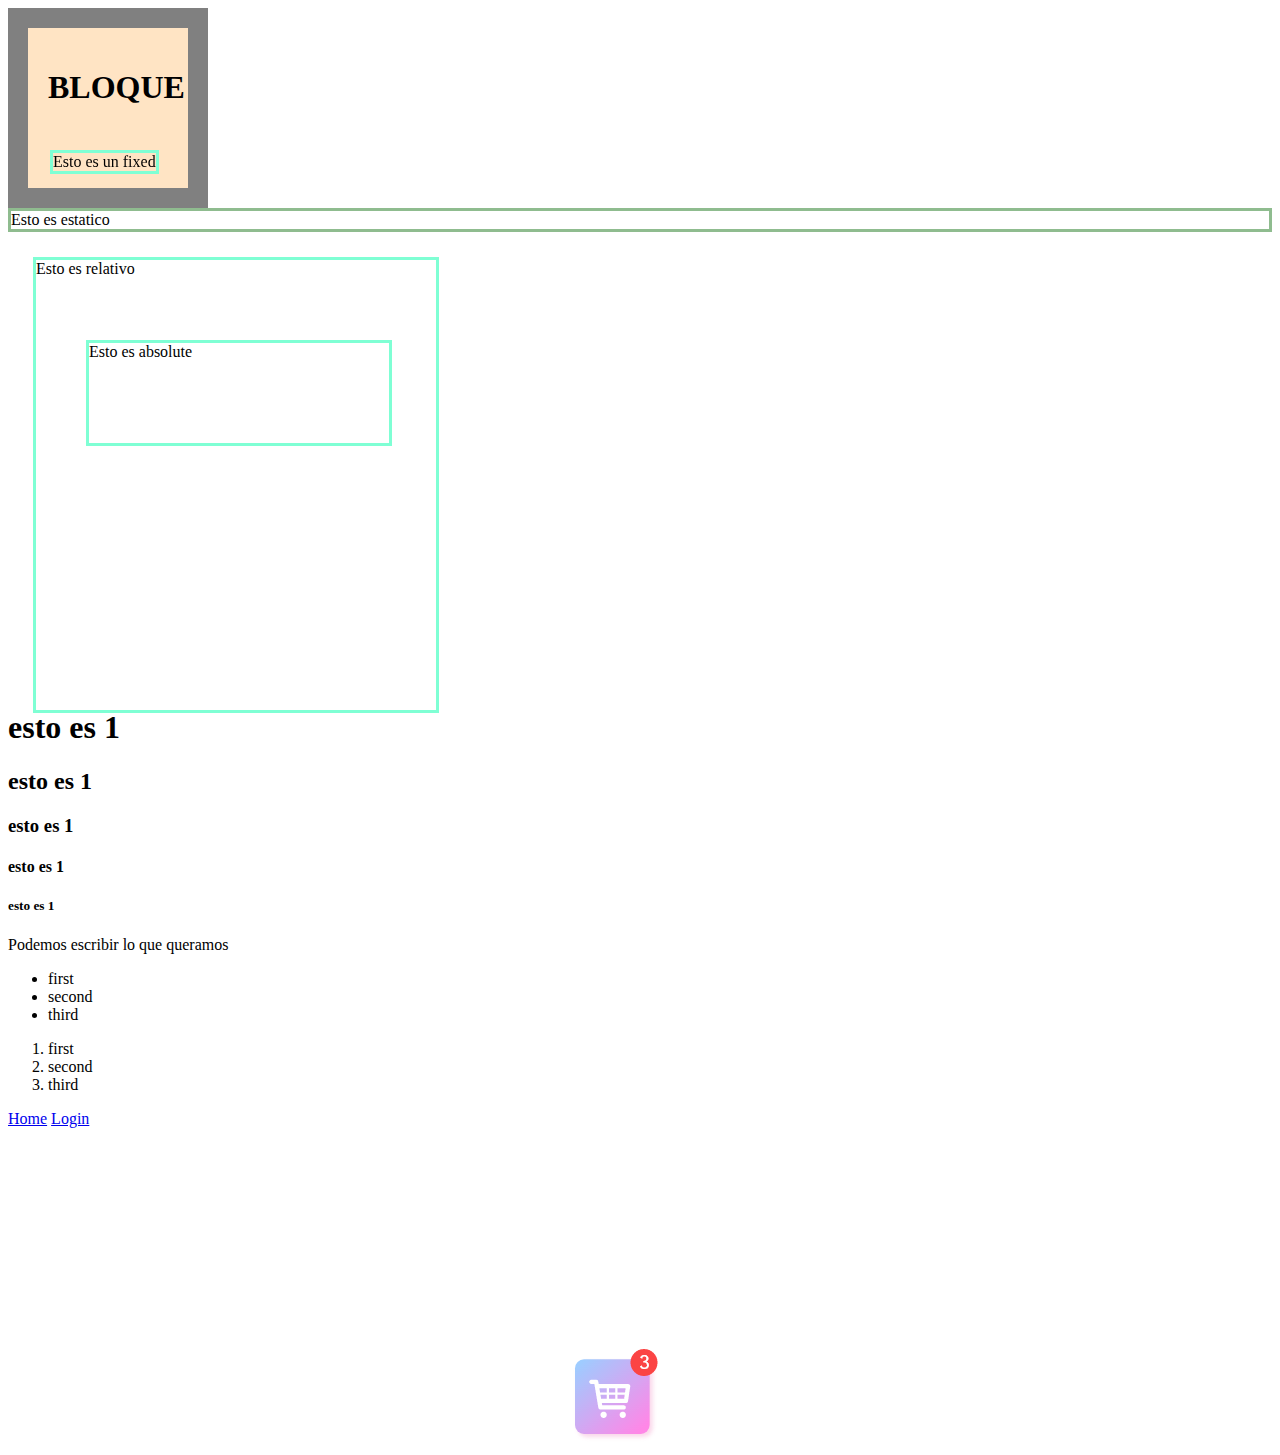
<file: src/main/resources/static/index.html>
<!DOCTYPE html>
<!--
Click nbfs://nbhost/SystemFileSystem/Templates/Licenses/license-default.txt to change this license
Click nbfs://nbhost/SystemFileSystem/Templates/Other/html.html to edit this template
-->
<html>
    <head>
        <title>Tienda</title>
        <link rel="stylesheet" href="css/index.css"/>
        <link rel="stylesheet" href="css/index.css" type="text/css">

    </head>
    <body>
        <div class='block'>
            <h1>BLOQUE</h1>
        </div>
        
        <div class="static">Esto es estatico</div>
        <div class="relative">
            Esto es relativo
            <div class="absolute">Esto es absolute</div></div>
            <!-- el absolute va siemptre dentro del relative -->
            <div class="fixed">Esto es un fixed</div>
        
        
        <!-- div=agrupa las etiquetas (Cuando se agrupan objetos y varias cosas)(esta el section y el article)-->
        <div>
            <!-- h=heading=titulo=sirve para mostrar titulos, subtitulos, supsupsutitulos -->
            <h1>esto es 1</h1>
            <h2>esto es 1</h2>
            <h3>esto es 1</h3>
            <h4>esto es 1</h4> 
            <h5>esto es 1</h5>   

        </div>
        <section> <!-- section es para imagenes, letras pero solo para utilizar dentro desde la misma pagina web -->
            <p>Podemos escribir lo que queramos</p> <!-- P=parrafo=sirve para mostrar texto plano -->

            <ul><!-- ul=unordered list, lista desordenada -->
                <li>first</li>
                <li>second</li>
                <li>third</li>
            </ul>
        </section>

        <article> 
            <ol> <!-- ordered list=lista ordenada -->
                <li>first</li> 
                <li>second</li>
                <li>third</li>

            </ol>

            <!-- a=Hipervinculo() -->
            <a href="home.html">Home</a> 
            <a href="login.html">Login</a> 
        </article>


        <!-- Codigo de video (<> -->
        <iframe width="560" height="315" src="https://www.youtube.com/embed/sojQgH3DT08" 
                title="YouTube video player" frameborder="0" allow="accelerometer; autoplay; clipboard-write;
                encrypted-media; gyroscope; picture-in-picture" allowfullscreen></iframe>

        <!-- se llaman empty tags, aquellas etiquetas que no tienen etiqueta de cierre -->
        <!-- alt es (alternativa )para escribir por si no sale la imagen y salga un texto alternativo -->
        <img src="images/cart.png" alt="Aquie debe de verse la imagen del post"/>






    </body>
</html>
</file>
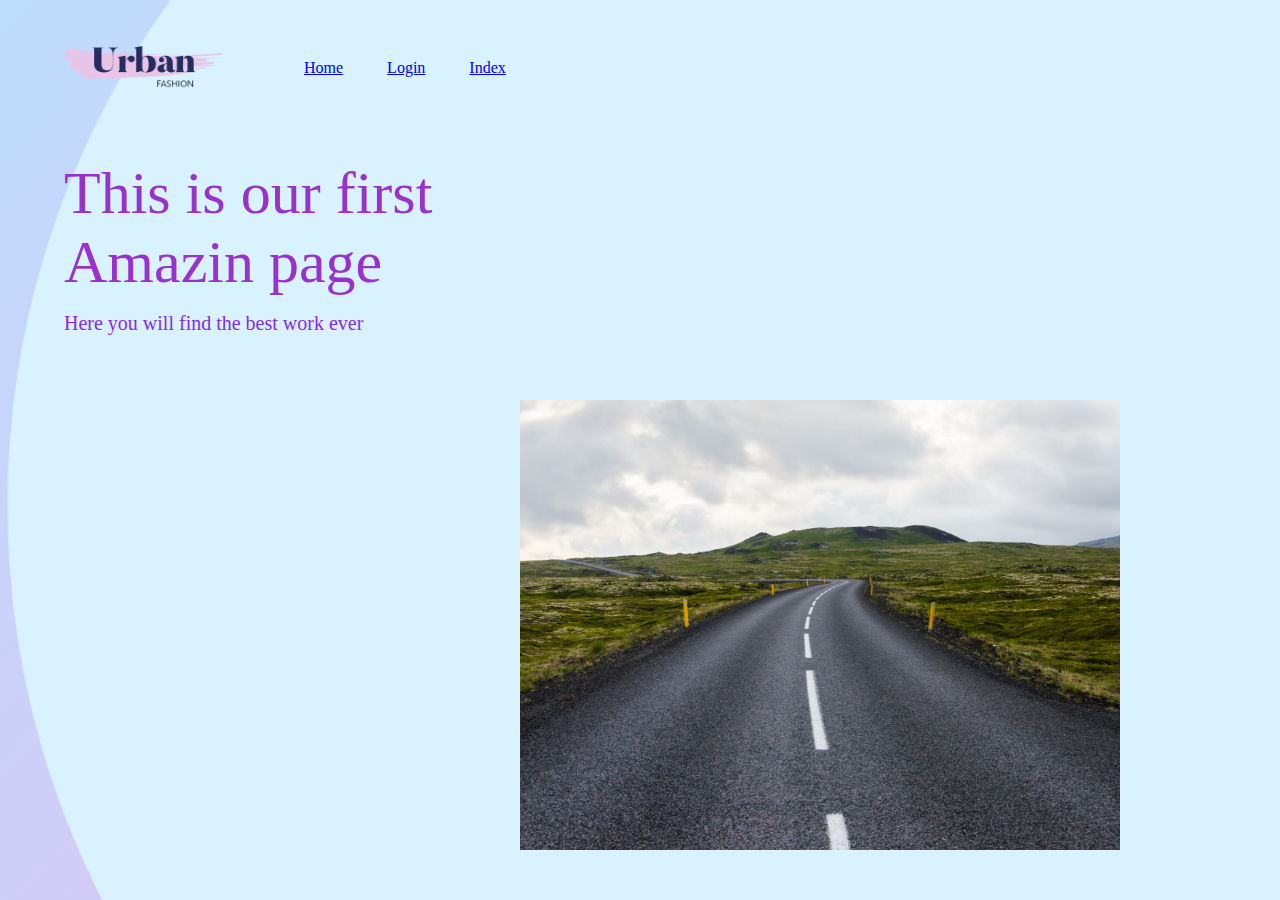
<file: src/main/resources/static/home.html>
<!DOCTYPE html>
<!--
Click nbfs://nbhost/SystemFileSystem/Templates/Licenses/license-default.txt to change this license
Click nbfs://nbhost/SystemFileSystem/Templates/Other/html.html to edit this template
-->
<!-- victor cruz -->
<html>
    <head>
        <title>TODO supply a title</title>
        <link rel="stylesheet" href="css/home.css"/>
    </head>

    <body>
        <!-- this will be our main Div -->
        <div class="container"> 
            <!-- this will be our navbar -->
            <div class="navbar">
                <img src="images/logo.png" class="logo" alt="Es mi logo"/>
                <nav>
                <ul>
                    <li> <a href="home.html">Home </a>  </li>
                    <li> <a href="login.html">Login </a> </li>
                    <li> <a href="index.html">Index </a> </li>
                </ul>
                </nav>
            </div>
            <!-- here ends navbar -->
            <!-- this is our content div -->
            <!-- br=break=salto de linea -->
            <div class="content"> 
                <h1>This is our first <br>Amazin page </h1>
                <p>Here you will find the best work ever</p>
                <img src="images/pexels-pixabay-416974.jpg" class="feature-img" alt="alt"/>
           
            </div>
        </div>

    </body>

    <footer> <!-- pie de pagina -->

    </footer>
</html>
</file>
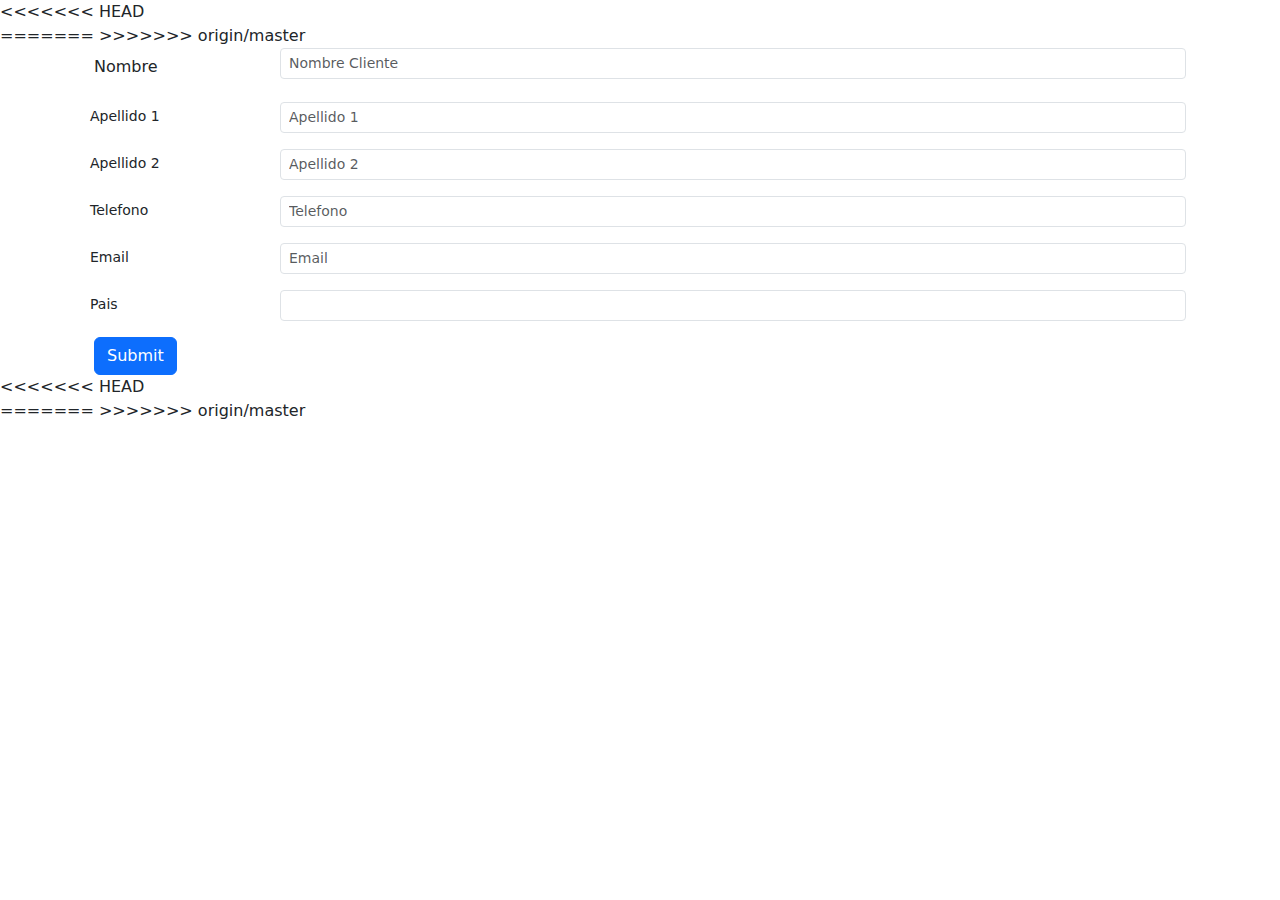
<file: src/main/resources/templates/crear.html>
<!DOCTYPE html>
<!--
Click nbfs://nbhost/SystemFileSystem/Templates/Licenses/license-default.txt to change this license
Click nbfs://nbhost/SystemFileSystem/Templates/Other/html.html to edit this template
-->
<html xmlns:th="http://www.thymeleaf.org">
    <head>
        <title>Crear</title>
        <!-- CSS only -->
        <link href="https://cdn.jsdelivr.net/npm/bootstrap@5.0.0/dist/css/bootstrap.min.css" rel="stylesheet" >
        <script src="https://cdn.jsdelivr.net/npm/bootstrap@5.0.1/dist/js/bootstrap.min.js" integrity="sha384-Atwg2Pkwv9vp0ygtn1JAojH0nYbwNJLPhwyoVbhoPwBhjQPR5VtM2+xf0Uwh9KtT" crossorigin="anonymous"></script>
    </head>
    <body>
<<<<<<< HEAD
        <header th:replace="plantilla/template::header"></header>
=======
>>>>>>> origin/master
        <div class="container">



            <div class="card-header bg-black text-white"> </div>
            <div class="card-body">



                <!-------------------Esto es un Formulario--------------- -->
                <div class="container">
                    <form th:object = "${persona}"
                          th:action="@{/save}"
                          method="POST"
                          >
                        <input type="hidden" th:field="*{id}">
                        <div class="form-group mb-3 row">
                            <label class="col-md-2 col-form-label" for="nombre">Nombre</label>
                            <div class="col-sm-10">
                                <input type="text" class="form-control form-control-sm col-md-6" th:field="*{nombre}" placeholder= "Nombre Cliente" id="nombres" aria-describedby="emailHelp">
                            </div>
                        </div>



                        <div class="form-group mb-3 row">
                            <label class="form-control-sm col-md-2 col-form-label" for="apellido1">Apellido 1</label>
                            <div class="col-sm-10">
                                <input type="text" th:field="*{apellido1}" class="form-control form-control-sm col-md-6" placeholder= "Apellido 1" id="apellido1" aria-describedby="emailHelp">
                            </div>
                        </div>



                        <div class="form-group mb-3 row">
                            <label class="form-control-sm col-form-label col-md-2" for="apellido2">Apellido 2</label>
                            <div class="col-sm-10">
                                <input type="text" th:field="*{apellido2}" class="form-control form-control-sm col-md-6" placeholder= "Apellido 2" id="apellido2" aria-describedby="emailHelp">
                            </div>
                        </div>



                        <div class="form-group mb-3 row">
                            <label class="form-control-sm col-form-label col-md-2" for="telefono">Telefono</label>
                            <div class="col-sm-10">
                                <input type="text" th:field="*{telefono}" class="form-control form-control-sm col-md-6" placeholder= "Telefono" id="telefono" aria-describedby="emailHelp">
                            </div>
                        </div>



                        <div class="form-group mb-3 row">
                            <label class="form-control-sm col-form-label col-md-2" for="email">Email</label>
                            <div class="col-sm-10">
                                <input type="text" th:field="*{email}" class="form-control form-control-sm col-md-6" placeholder= "Email" id="email" aria-describedby="emailHelp">
                            </div>
                        </div>
                        <div class="form-group mb-3 row">
                            <label class="form-control-sm col-form-label col-md-2" for="paises">Pais</label>
                            <div class="col-sm-10">
                                <select th:field="*{pais}" class="form-control form-control-sm col-md-6" id="pais" aria-describedby="emailHelp">
                                    <option th:each="x:${paises}"
                                            th:value="${x.id}"
                                            th:text="${x.pais}"/>
                                </select>
                            </div>
                        </div>
                        <button type="submit" class="btn btn-primary" value="Guardar">Submit</button>
                    </form>
                </div>
            </div>
        </div>

    </body>
<<<<<<< HEAD
    <footer th:replace="plantilla/template::footer"></footer>
=======
>>>>>>> origin/master
</html>
</file>
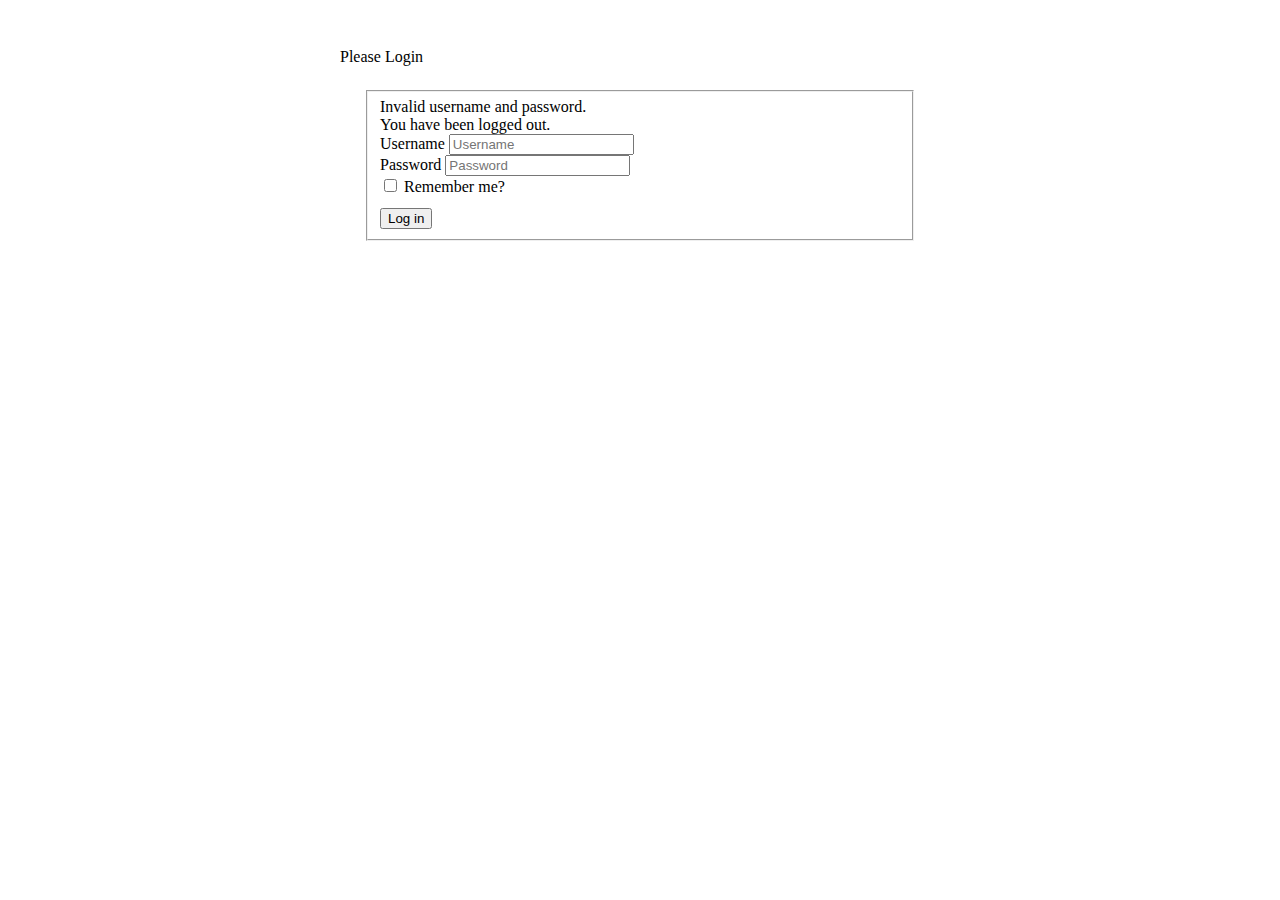
<file: src/main/resources/templates/login.html>
<html xmlns:th="http://www.thymeleaf.org">
    <head th:replace="plantilla/template::head"></head>
    <body>
        <div class="container">
            <div style="width:600px;margin-left: auto;margin-right: auto;margin-top:24px;padding: 24px;">
                <div class="card">
                    <div class="card-header">
                        <i class="fa fa-user"></i> Please Login
                    </div>
                    <div class="card-block" style="padding: 24px;">
                        <form name="f" th:action="@{/login}" method="post">
                            <fieldset>
                                <!-- Thymeleaf + Spring Security error display -->
                                <div th:if="${param.error}" class="alert alert-danger">
                                    Invalid username and password.
                                </div>
                                <div th:if="${param.logout}" class="alert alert-success">
                                    You have been logged out.
                                </div>
                                <!-- Login Controls -->
                                <div class="form-group">
                                    <label for="txtUsername">Username</label>
                                    <input type="text" class="form-control" id="username" name="username"
                                           placeholder="Username">
                                </div>
                                <div class="form-group">
                                    <label for="txtPassword">Password</label>
                                    <input type="password" class="form-control" id="password" name="password"
                                           placeholder="Password">
                                </div>
                                <div class="form-check">
                                    <input type="checkbox" class="form-check-input" id="checkRememberMe" name="checkRememberMe">
                                    <label class="form-check-label" for="checkRememberMe">Remember me?</label>
                                </div>
                                <!-- Login Button -->
                                <div class="form-actions" style="margin-top: 12px;">
                                    <button type="submit" class="btn btn-success">Log in</button>
                                </div>
                            </fieldset>
                        </form>
                    </div>
                </div>
            </div>
        </div>
    </body>
</html>
</file>
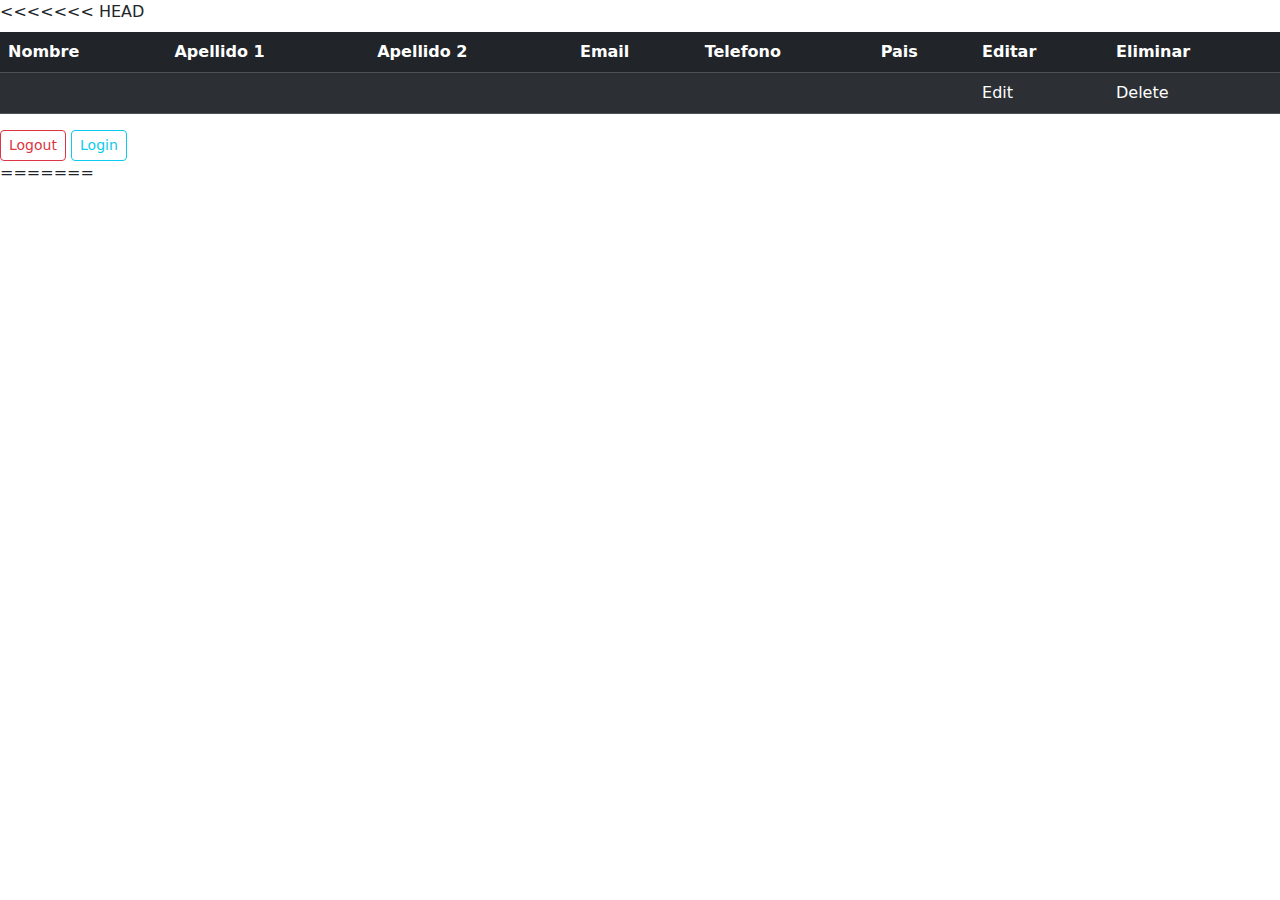
<file: src/main/resources/templates/personas.html>
<!--Para traducir ?lang=idioma que usamos -->  
<!--$ es para sustituir valores que se pasan de parametros -->
<!-- # hace referencia a nuestro messages.properties -->
<!DOCTYPE html>
<html xmlns:th="http://www.thymeleaf.org">
<head>
<<<<<<< HEAD
     <link href="https://cdn.jsdelivr.net/npm/bootstrap@5.0.0/dist/css/bootstrap.min.css" rel="stylesheet" >
        <script src="https://cdn.jsdelivr.net/npm/bootstrap@5.0.1/dist/js/bootstrap.min.js" integrity="sha384-Atwg2Pkwv9vp0ygtn1JAojH0nYbwNJLPhwyoVbhoPwBhjQPR5VtM2+xf0Uwh9KtT" crossorigin="anonymous"></script>
    
<title>Persona</title>
    <body>
      <header th:replace="plantilla/template::header"></header></head>
    
        <h1 th:text="${titulo}"></h1>
        <h1 th:text="#{cliente.nombre}"></h1>
        <table class="table table-dark table-striped">

            <thead class="thead-dark">
                <tr>
                    <th scope="col">Nombre </th>
                    <th scope="col">Apellido 1 </th>
                    <th scope="col">Apellido 2 </th>
                    <th scope="col">Email </th>
                    <th scope="col">Telefono </th>
                    <th scope="col">Pais </th>
                    <th scope="col">Editar </th>
                    <th scope="col">Eliminar </th>
                </tr>
            </thead>
            <tbody>
            <th:block th:each="user : ${personas}">
                <tr>
                    <td th:text="${user.getNombre}"></td>
                    <td th:text="${user.getApellido1}"></td>
                    <td th:text="${user.getApellido2}"></td>
                    <td th:text="${user.getEmail}"></td>
                    <td th:text="${user.getTelefono}"></td>
                    <td th:text="${user.getPais.getPais}"></td>
                    <td>
                        <a th:href="@{/editPersona/{id}(id=${user.getId})}">Edit</a>
                    </td>
                    <td>
                        <a th:href="@{/delete/{id}(id=${user.getId})}">Delete</a>
                    </td>
                </tr>
            </th:block>
        </tbody>
    </table>
    <form class="form-inline my-2 my-lg-0" form-method="post" th:action="@{/logout}">
        <button sec:authorize="isAuthenticated()" class="btn btn-outline-danger my-2 my-sm-0 btn-sm" type="submit">Logout</button>
        <button sec:authorize="isAnonymous()" th:href="@{~/login}" class="btn btn-outline-info my-2 my-sm-0 btn-sm" type="submit">Login</button>
    </form>

</body>
<footer th:replace="plantilla/template::footer"></footer>
=======
</html>
</file>
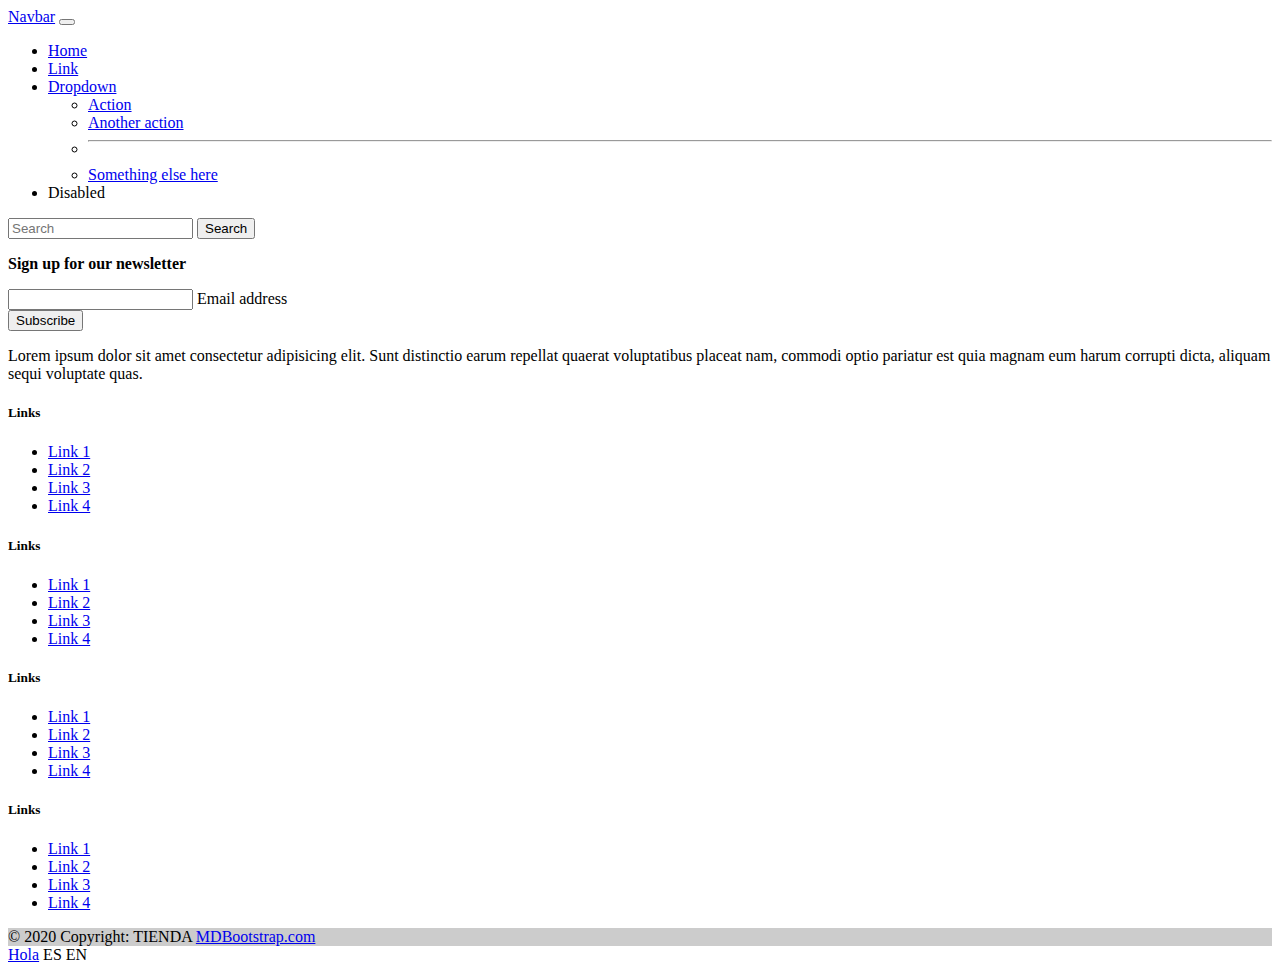
<file: src/main/resources/templates/plantilla/template.html>
<!-- i18n=internalizacion -->
<!DOCTYPE html>
<!--
Click nbfs://nbhost/SystemFileSystem/Templates/Licenses/license-default.txt to change this license
Click nbfs://nbhost/SystemFileSystem/Templates/Other/html.html to edit this template
-->
<html xmlns:th="http://www.thymeleaf.org">

    <head th:fragment="heat">
        <title>Mi tienda</title>
        <meta charset="UTF-8">
        <meta name="viewport" content="width=device-width, initial-scale=1.0">
        <!-- CSS only -->
        <link href="https://cdn.jsdelivr.net/npm/bootstrap@5.2.0-beta1/dist/css/bootstrap.min.css" rel="stylesheet" integrity="sha384-0evHe/X+R7YkIZDRvuzKMRqM+OrBnVFBL6DOitfPri4tjfHxaWutUpFmBp4vmVor" crossorigin="anonymous">
        <!-- JavaScript Bundle with Popper -->
        <script src="https://cdn.jsdelivr.net/npm/bootstrap@5.2.0-beta1/dist/js/bootstrap.bundle.min.js" integrity="sha384-pprn3073KE6tl6bjs2QrFaJGz5/SUsLqktiwsUTF55Jfv3qYSDhgCecCxMW52nD2" crossorigin="anonymous"></script>
    </head>
    <body>
    <header th:frangment="header">
        <nav class="navbar navbar-expand-lg bg-light">
            <div class="container-fluid">
                <a class="navbar-brand" href="#">Navbar</a>
                <button class="navbar-toggler" type="button" data-bs-toggle="collapse" data-bs-target="#navbarSupportedContent" aria-controls="navbarSupportedContent" aria-expanded="false" aria-label="Toggle navigation">
                    <span class="navbar-toggler-icon"></span>
                </button>
                <div class="collapse navbar-collapse" id="navbarSupportedContent">
                    <ul class="navbar-nav me-auto mb-2 mb-lg-0">
                        <li class="nav-item">
                            <a class="nav-link active" aria-current="page" href="#">Home</a>
                        </li>
                        <li class="nav-item">
                            <a class="nav-link" href="#">Link</a>
                        </li>
                        <li class="nav-item dropdown">
                            <a class="nav-link dropdown-toggle" href="#" id="navbarDropdown" role="button" data-bs-toggle="dropdown" aria-expanded="false">
                                Dropdown
                            </a>
                            <ul class="dropdown-menu" aria-labelledby="navbarDropdown">
                                <li><a class="dropdown-item" href="#">Action</a></li>
                                <li><a class="dropdown-item" href="#">Another action</a></li>
                                <li><hr class="dropdown-divider"></li>
                                <li><a class="dropdown-item" href="#">Something else here</a></li>
                            </ul>
                        </li>
                        <li class="nav-item">
                            <a class="nav-link disabled">Disabled</a>
                        </li>
                    </ul>
                    <form class="d-flex" role="search">
                        <input class="form-control me-2" type="search" placeholder="Search" aria-label="Search">
                        <button class="btn btn-outline-success" type="submit">Search</button>
                    </form>
                </div>
            </div>
        </nav>
        </header>
         </body>
    
    <!-- Footer -->
    <footer class="bg-dark text-center text-white">
        <!-- Grid container -->
        <div class="container p-4">
            <!-- Section: Social media -->
            <section class="mb-4">
                <!-- Facebook -->
                <a class="btn btn-outline-light btn-floating m-1" href="#!" role="button"
                   ><i class="fab fa-facebook-f"></i
                    ></a>

              
                <!-- Twitter -->
                <a class="btn btn-outline-light btn-floating m-1" href="#!" role="button"
                   ><i class="fab fa-twitter"></i
                    ></a>

                <!-- Google -->
                <a class="btn btn-outline-light btn-floating m-1" href="#!" role="button"
                   ><i class="fab fa-google"></i
                    ></a>

                <!-- Instagram -->
                <a class="btn btn-outline-light btn-floating m-1" href="#!" role="button"
                   ><i class="fab fa-instagram"></i
                    ></a>

                <!-- Linkedin -->
                <a class="btn btn-outline-light btn-floating m-1" href="#!" role="button"
                   ><i class="fab fa-linkedin-in"></i
                    ></a>

                <!-- Github -->
                <a class="btn btn-outline-light btn-floating m-1" href="#!" role="button"
                   ><i class="fab fa-github"></i
                    ></a>
            </section>
            <!-- Section: Social media -->

            <!-- Section: Form -->
            <section class="">
                <form action="">
                    <!--Grid row-->
                    <div class="row d-flex justify-content-center">
                        <!--Grid column-->
                        <div class="col-auto">
                            <p class="pt-2">
                                <strong>Sign up for our newsletter</strong>
                            </p>
                        </div>
                        <!--Grid column-->

                        <!--Grid column-->
                        <div class="col-md-5 col-12">
                            <!-- Email input -->
                            <div class="form-outline form-white mb-4">
                                <input type="email" id="form5Example21" class="form-control" />
                                <label class="form-label" for="form5Example21">Email address</label>
                            </div>
                        </div>
                        <!--Grid column-->

                        <!--Grid column-->
                        <div class="col-auto">
                            <!-- Submit button -->
                            <button type="submit" class="btn btn-outline-light mb-4">
                                Subscribe
                            </button>
                        </div>
                        <!--Grid column-->
                    </div>
                    <!--Grid row-->
                </form>
            </section>
            <!-- Section: Form -->

            <!-- Section: Text -->
            <section class="mb-4">
                <p>
                    Lorem ipsum dolor sit amet consectetur adipisicing elit. Sunt distinctio earum
                    repellat quaerat voluptatibus placeat nam, commodi optio pariatur est quia magnam
                    eum harum corrupti dicta, aliquam sequi voluptate quas.
                </p>
            </section>
            <!-- Section: Text -->

            <!-- Section: Links -->
            <section class="">
                <!--Grid row-->
                <div class="row">
                    <!--Grid column-->
                    <div class="col-lg-3 col-md-6 mb-4 mb-md-0">
                        <h5 class="text-uppercase">Links</h5>

                        <ul class="list-unstyled mb-0">
                            <li>
                                <a href="#!" class="text-white">Link 1</a>
                            </li>
                            <li>
                                <a href="#!" class="text-white">Link 2</a>
                            </li>
                            <li>
                                <a href="#!" class="text-white">Link 3</a>
                            </li>
                            <li>
                                <a href="#!" class="text-white">Link 4</a>
                            </li>
                        </ul>
                    </div>
                    <!--Grid column-->

                    <!--Grid column-->
                    <div class="col-lg-3 col-md-6 mb-4 mb-md-0">
                        <h5 class="text-uppercase">Links</h5>

                        <ul class="list-unstyled mb-0">
                            <li>
                                <a href="#!" class="text-white">Link 1</a>
                            </li>
                            <li>
                                <a href="#!" class="text-white">Link 2</a>
                            </li>
                            <li>
                                <a href="#!" class="text-white">Link 3</a>
                            </li>
                            <li>
                                <a href="#!" class="text-white">Link 4</a>
                            </li>
                        </ul>
                    </div>
                    <!--Grid column-->

                    <!--Grid column-->
                    <div class="col-lg-3 col-md-6 mb-4 mb-md-0">
                        <h5 class="text-uppercase">Links</h5>

                        <ul class="list-unstyled mb-0">
                            <li>
                                <a href="#!" class="text-white">Link 1</a>
                            </li>
                            <li>
                                <a href="#!" class="text-white">Link 2</a>
                            </li>
                            <li>
                                <a href="#!" class="text-white">Link 3</a>
                            </li>
                            <li>
                                <a href="#!" class="text-white">Link 4</a>
                            </li>
                        </ul>
                    </div>
                    <!--Grid column-->

                    <!--Grid column-->
                    <div class="col-lg-3 col-md-6 mb-4 mb-md-0">
                        <h5 class="text-uppercase">Links</h5>

                        <ul class="list-unstyled mb-0">
                            <li>
                                <a href="#!" class="text-white">Link 1</a>
                            </li>
                            <li>
                                <a href="#!" class="text-white">Link 2</a>
                            </li>
                            <li>
                                <a href="#!" class="text-white">Link 3</a>
                            </li>
                            <li>
                                <a href="#!" class="text-white">Link 4</a>
                            </li>
                        </ul>
                    </div>
                    <!--Grid column-->
                </div>
                <!--Grid row-->
            </section>
            <!-- Section: Links -->
        </div>
        <!-- Grid container -->

        <!-- Copyright -->
        <div class="text-center p-3" style="background-color: rgba(0, 0, 0, 0.2);">
            © 2020 Copyright: TIENDA
            <a class="text-white" href="https://mdbootstrap.com/">MDBootstrap.com</a>
              
        </div>
        <!-- Copyright -->
       
         <a href="#">Hola</a>
        <a th:with="urlBuilder=${T(org.springframework.web.servlet.support.ServletUriComponentsBuilder).fromCurrentRequest()}"
            th:href="${urlBuilder.replaceQueryParam('lang','es').toUriString()}">ES</a>
        <a th:with="urlBuilder=${T(org.springframework.web.servlet.support.ServletUriComponentsBuilder).fromCurrentRequest()}"
            th:href="${urlBuilder.replaceQueryParam('lang','en').toUriString()}">EN</a> 
        
    </footer>
    <!-- Footer -->
   
</html>
</file>
<file: src/main/resources/static/css/index.css>
/*
Click nbfs://nbhost/SystemFileSystem/Templates/Licenses/license-default.txt to change this license
Click nbfs://nbhost/SystemFileSystem/Templates/Other/CascadeStyleSheet.css to edit this template
*/
/* 

box-sizing: define el tamaño de nuestros
contenedores segun las medidas del border, 
magin, contend y padding.

content-box: toma en cuenta, contenido, 
borde y padding para el calculo de la caja.

border-box: modifica valores de contenido 
para que coincida con nuestro ancho y alto.

position: es otra propiedad que nos permite desplazar o mover nuestros contenedores
static
relative
absolute
fixed
sticky

    Created on : 31 may. 2022, 18:20:28
    Author     : vicjc
*/
/**/

.block {
background-color: bisque;
width: 200px;
height:200px;
padding: 20px;
border: 20px solid grey;
box-sizing: border-box;

}

.static {
position:static;
border:3px solid darkseagreen;
top:400px;  /*aun que le pongamos esto no cambia ya que es static*/
left:50px;  /*aun que le pongamos esto no cambia ya que es static*/

}


.relative {
position: relative;
border: 3px solid aquamarine;
top:25px;/*si ponemos esto le damos un acomodo que queramos*/
left:25px;/*si ponemos esto le damos un acomodo que queramos*/
width:400px;
height: 450px;
}




.fixed {
position: fixed;
border: 3px solid aquamarine;
top:150px;/*Se mueve por el scrol*/
left:50px;/*Se mueve por el scrol*/
}


.absolute {
position: absolute;
border: 3px solid aquamarine;
top:80px;/*este va dentro del relative*/
left:50px;
width: 300px;
height: 100px;
}
/**/
</file>
<file: src/main/resources/static/css/home.css>
/*
Click nbfs://nbhost/SystemFileSystem/Templates/Licenses/license-default.txt to change this license
Click nbfs://nbhost/SystemFileSystem/Templates/Other/CascadeStyleSheet.css to edit this template
*/
/* 
    Created on : 24 may. 2022, 18:12:18
    Author     : vicjc
*/
/*en css se llaman reglas, al conjunto de atributos a utilizar
unidades de medida:vh(1/100),px=pixeles,cm,%=relativo al tamaño del elemento padre
padding; crea un espacio entre componentes 
box sizing: ancho=acho+borde+padding display:comose muestra el comportamiento, un bloque de nivel*/



* {
    margin:0;
    padding:0;
    
}
.container{
    height:100vh;
    width:100%;
    background-image:url(../images/background.png);
    background-position: center;
    background-size: cover;
    padding-left: 5%;
    padding-right: 5%;
    box-sizing: border-box;
    position: relative;
} 

.navbar{
    height: 15vh;
    width: 100%;
    margin: auto;
    display: flex;
    align-items: center;
}

.logo{
    width: 160px;
    cursor: pointer;
}

nav{
    flex: 1;
    padding-left: 60px;
    
}

nav ul li{
    display: inline-block;
    list-style: none;
    margin: 0px 20px;
    }
 
    .content h1{
        font-size: 60px;
        font-weight: 100;
        margin-top:24px;
        margin-bottom: 15px;
        color: darkorchid;
    }
    .content p{
        font-size: 20px;
        color:blueviolet;
        
    }
    .feature-img{
     height: 50%;
    position: absolute;
    bottom: 50px;
    right: 160px;  
    }
</file>
